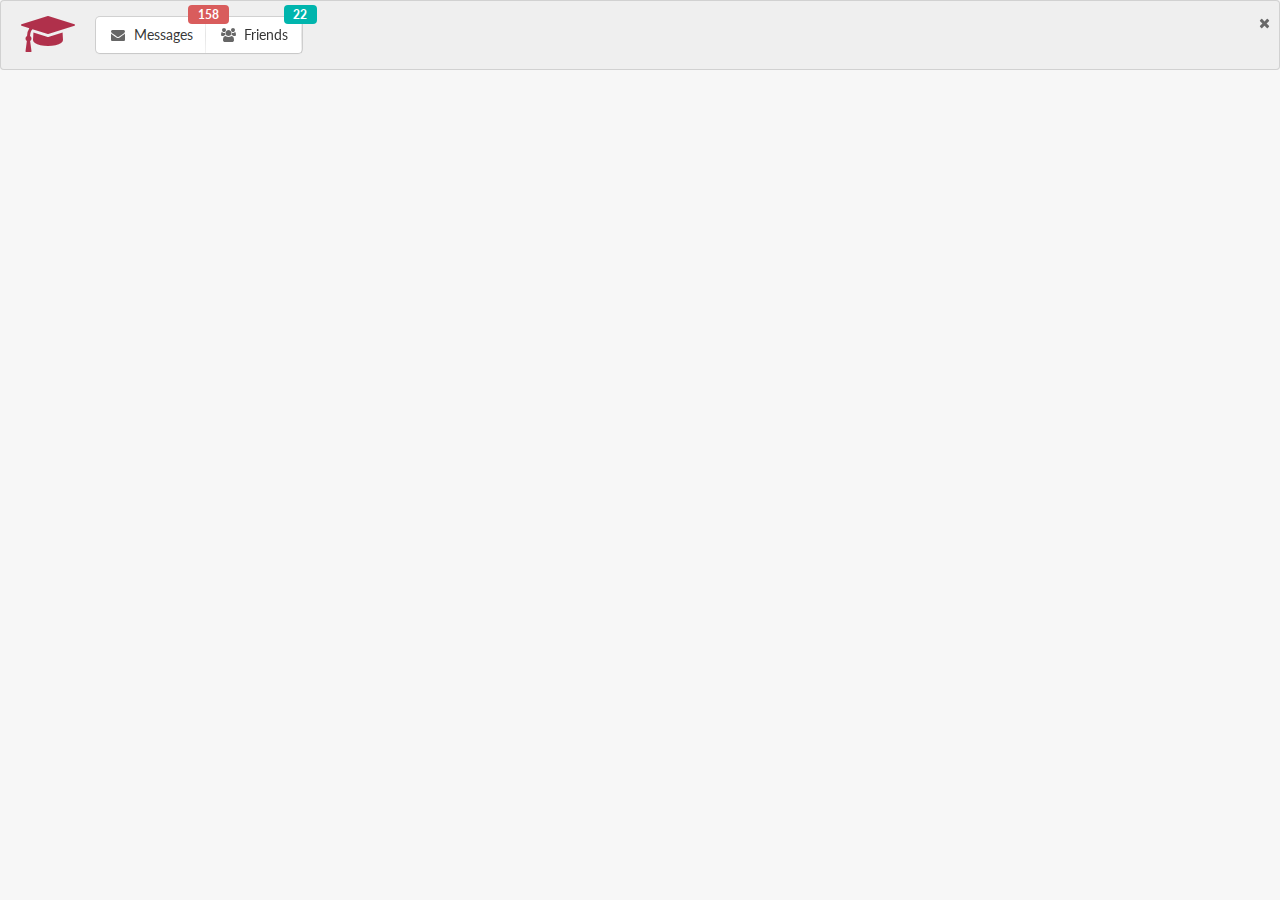
<file: 2/index.html>
<!DOCTYPE html>

<html>
<head>

  <meta charset="utf-8" />
  <meta http-equiv="X-UA-Compatible" content="IE=edge,chrome=1" />
  <meta name="viewport" content="width=device-width, initial-scale=1.0, maximum-scale=1.0">

  <title>2. Strings &amp; Data Types</title>

  <link rel="stylesheet" type="text/css" href="css/semantic.min.css">
  <link rel="stylesheet" type="text/css" href="css/styles.css">

</head>

<body>
  

   <!-- DO NOT EDIT HTML -->

  <!-- Messages: 
      * Message: http://semantic-ui.com/collections/message.html 
      * Icon: http://semantic-ui.com/elements/icon.html
      * Label: http://semantic-ui.com/elements/label.html
  -->
  
  <!-- Message -->
  <div class="ui icon message">
    
    <!-- Close Button -->
    <i class="close icon"></i>

    <!-- Change to "student" icon -->
    <i class="student icon"></i>

    <div class="content">

        <!-- Floating Label -->
        <div class="ui compact menu">
          <a class="item">
            <i class="icon mail"></i> Messages
            <div class="floating ui red label msg">22</div>
          </a>
          <a class="item">
            <i class="icon users"></i> Friends
            <div class="floating ui teal label">22</div>
          </a>
        </div>


    </div>
  </div>


  
  
  <script src="http://cdnjs.cloudflare.com/ajax/libs/jquery/2.0.3/jquery.js"></script>
  <script src="js/semantic.min.js"></script>
  <script src="js/scripts.js"></script>

</body>
</html>
</file>
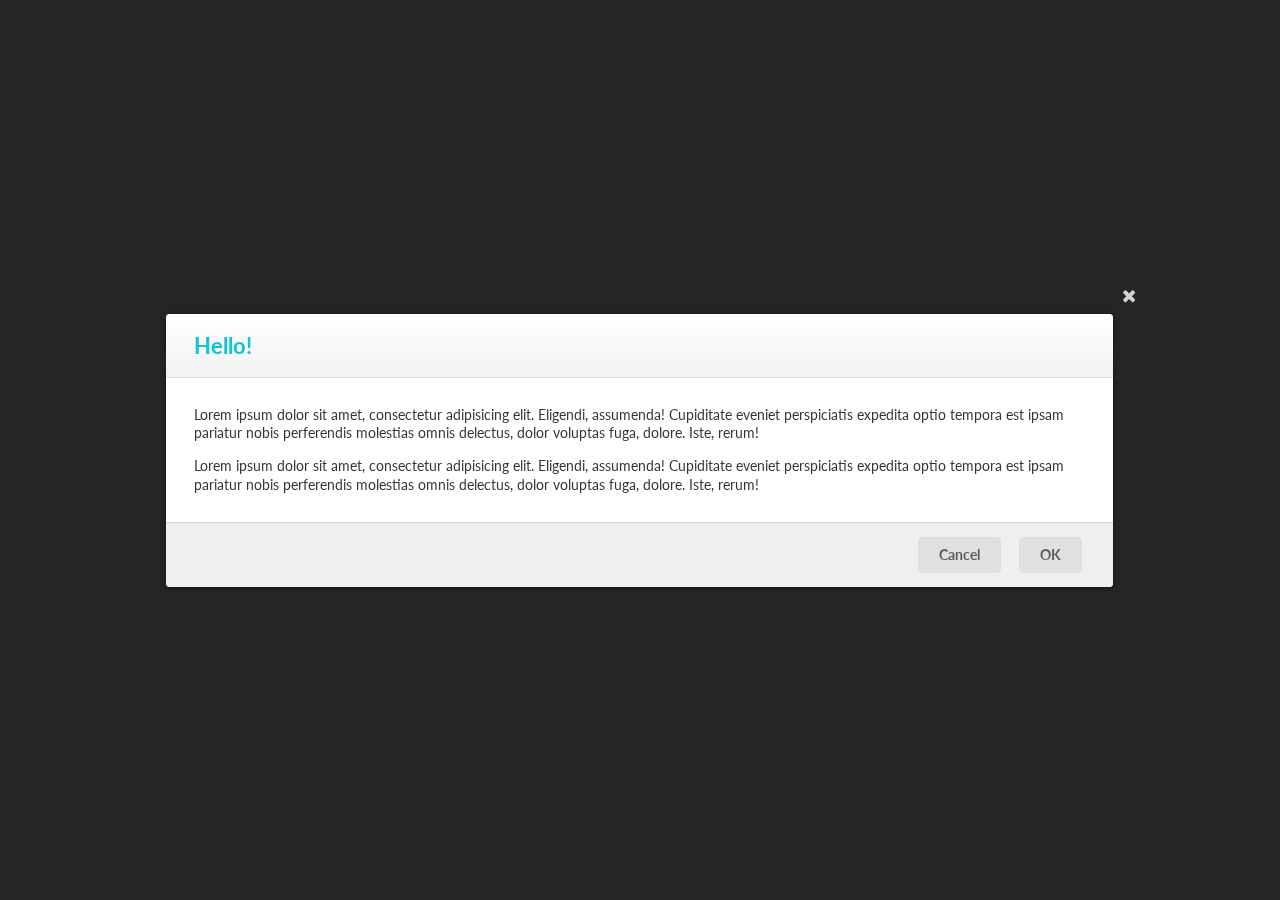
<file: 3/index.html>
<!DOCTYPE html>

<html>
<head>

  <meta charset="utf-8" />
  <meta http-equiv="X-UA-Compatible" content="IE=edge,chrome=1" />
  <meta name="viewport" content="width=device-width, initial-scale=1.0, maximum-scale=1.0">

  <title>3. Random Header Message in an Array</title>

  <link rel="stylesheet" type="text/css" href="css/semantic.min.css">
  <link rel="stylesheet" type="text/css" href="css/styles.css">

</head>

<body>
  
  <!-- 
	Modal: http://semantic-ui.com/modules/modal.html#/usage
   -->

   <!-- Modal -->
  <div class="ui modal">
	  <i class="close icon"></i>
	  <div class="header">
	    Hello!
	  </div>
	  <div class="content">
	   
		<p>Lorem ipsum dolor sit amet, consectetur adipisicing elit. Eligendi, assumenda! Cupiditate eveniet perspiciatis expedita optio tempora est ipsam pariatur nobis perferendis molestias omnis delectus, dolor voluptas fuga, dolore. Iste, rerum!</p>

		<p>Lorem ipsum dolor sit amet, consectetur adipisicing elit. Eligendi, assumenda! Cupiditate eveniet perspiciatis expedita optio tempora est ipsam pariatur nobis perferendis molestias omnis delectus, dolor voluptas fuga, dolore. Iste, rerum!</p>	

	  </div>
	  <div class="actions">
	    <div class="ui button">Cancel</div>
	    <div class="ui button">OK</div>
	  </div>
	</div>
  
  <script src="http://cdnjs.cloudflare.com/ajax/libs/jquery/2.0.3/jquery.js"></script>
  <script src="js/semantic.min.js"></script>
  <script src="js/scripts.js"></script>

</body>
</html>
</file>
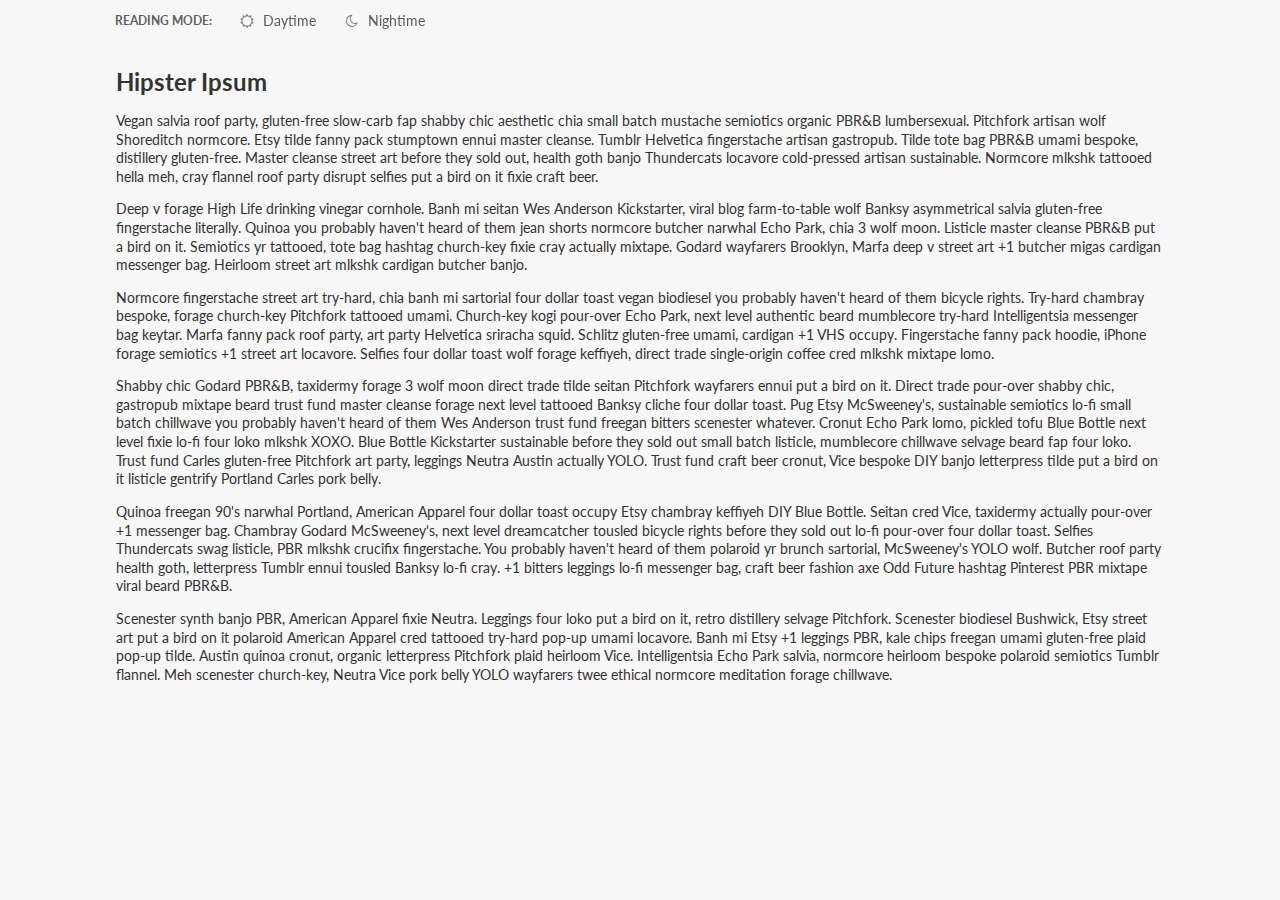
<file: 4/index.html>
<!DOCTYPE html>

<html>
<head>

  <meta charset="utf-8" />
  <meta http-equiv="X-UA-Compatible" content="IE=edge,chrome=1" />
  <meta name="viewport" content="width=device-width, initial-scale=1.0, maximum-scale=1.0">

  <title>4. Toggle Day &amp; Night Reading with Events</title>

  <link rel="stylesheet" type="text/css" href="css/semantic.min.css">
  <link rel="stylesheet" type="text/css" href="css/styles.css">

</head>

<body class="day">
  
  <!-- DO NOT EDIT HTML -->
  <div class="ui one column page grid">
    
    <div class="column">
      
      <div class="ui text menu">
        <div class="header item">Reading Mode:</div>
        <a class="item" id="targetday">
          <i class="sun icon"></i> Daytime
        </a>
        <a class="item" id="targetnight">
          <i class="moon icon"></i> Nightime
        </a>
      </div>
  

      <h2>Hipster Ipsum</h2>
      <p>Vegan salvia roof party, gluten-free slow-carb fap shabby chic aesthetic chia small batch mustache semiotics organic PBR&amp;B lumbersexual.  Pitchfork artisan wolf Shoreditch normcore.  Etsy tilde fanny pack stumptown ennui master cleanse.  Tumblr Helvetica fingerstache artisan gastropub.  Tilde tote bag PBR&amp;B umami bespoke, distillery gluten-free.  Master cleanse street art before they sold out, health goth banjo Thundercats locavore cold-pressed artisan sustainable.  Normcore mlkshk tattooed hella meh, cray flannel roof party disrupt selfies put a bird on it fixie craft beer.</p><p>Deep v forage High Life drinking vinegar cornhole.  Banh mi seitan Wes Anderson Kickstarter, viral blog farm-to-table wolf Banksy asymmetrical salvia gluten-free fingerstache literally.  Quinoa you probably haven't heard of them jean shorts normcore butcher narwhal Echo Park, chia 3 wolf moon.  Listicle master cleanse PBR&amp;B put a bird on it.  Semiotics yr tattooed, tote bag hashtag church-key fixie cray actually mixtape.  Godard wayfarers Brooklyn, Marfa deep v street art +1 butcher migas cardigan messenger bag.  Heirloom street art mlkshk cardigan butcher banjo.</p><p>Normcore fingerstache street art try-hard, chia banh mi sartorial four dollar toast vegan biodiesel you probably haven't heard of them bicycle rights.  Try-hard chambray bespoke, forage church-key Pitchfork tattooed umami.  Church-key kogi pour-over Echo Park, next level authentic beard mumblecore try-hard Intelligentsia messenger bag keytar.  Marfa fanny pack roof party, art party Helvetica sriracha squid.  Schlitz gluten-free umami, cardigan +1 VHS occupy.  Fingerstache fanny pack hoodie, iPhone forage semiotics +1 street art locavore.  Selfies four dollar toast wolf forage keffiyeh, direct trade  single-origin coffee cred mlkshk mixtape lomo.</p><p>Shabby chic Godard PBR&amp;B, taxidermy forage 3 wolf moon direct trade  tilde seitan Pitchfork wayfarers ennui put a bird on it.  Direct trade  pour-over shabby chic, gastropub mixtape beard trust fund master cleanse forage next level tattooed Banksy cliche four dollar toast.  Pug Etsy McSweeney's, sustainable semiotics lo-fi small batch chillwave you probably haven't heard of them Wes Anderson trust fund freegan bitters scenester whatever.  Cronut Echo Park lomo, pickled tofu Blue Bottle next level fixie lo-fi four loko mlkshk XOXO.  Blue Bottle Kickstarter sustainable before they sold out small batch listicle, mumblecore chillwave selvage beard fap four loko.  Trust fund Carles gluten-free Pitchfork art party, leggings Neutra Austin actually YOLO.  Trust fund craft beer cronut, Vice bespoke DIY banjo letterpress tilde put a bird on it listicle gentrify Portland Carles pork belly.</p><p>Quinoa freegan 90's narwhal Portland, American Apparel four dollar toast occupy Etsy chambray keffiyeh DIY Blue Bottle.  Seitan cred Vice, taxidermy actually pour-over +1 messenger bag.  Chambray Godard McSweeney's, next level dreamcatcher tousled bicycle rights before they sold out lo-fi pour-over four dollar toast.  Selfies Thundercats swag listicle, PBR mlkshk crucifix fingerstache.  You probably haven't heard of them polaroid yr brunch sartorial, McSweeney's YOLO wolf.  Butcher roof party health goth, letterpress Tumblr ennui tousled Banksy lo-fi cray.  +1 bitters leggings lo-fi messenger bag, craft beer fashion axe Odd Future hashtag Pinterest PBR mixtape viral beard PBR&amp;B.</p><p>Scenester synth banjo PBR, American Apparel fixie Neutra.  Leggings four loko put a bird on it, retro distillery selvage Pitchfork.  Scenester biodiesel Bushwick, Etsy street art put a bird on it polaroid American Apparel cred tattooed try-hard pop-up umami locavore.  Banh mi Etsy +1 leggings PBR, kale chips freegan umami gluten-free plaid pop-up tilde.  Austin quinoa cronut, organic letterpress Pitchfork plaid heirloom Vice.  Intelligentsia Echo Park salvia, normcore heirloom bespoke polaroid semiotics Tumblr flannel.  Meh scenester church-key, Neutra Vice pork belly YOLO wayfarers twee ethical normcore meditation forage chillwave.</p>

    </div>

  </div>
  
  <script src="http://cdnjs.cloudflare.com/ajax/libs/jquery/2.0.3/jquery.js"></script>
  <script src="js/semantic.min.js"></script>
  <script src="js/scripts.js"></script>

</body>
</html>
</file>
<file: 2/css/styles.css>
/* 
	* Make student icon, mortarbaord, Eagle Red 
	* Eagle Red `#a10022`
*/



.icon .student {

	color: #a10022;
}
</file>
<file: 3/css/styles.css>
/* 
 * Change color & opacity of modal background 
 * Eagle Red at value of `rgba(13,196,217,.75)`
*/


.modal  {
	background: rgba(13,196,217,.75);

}


/* 
	* Override color of Greeting/Heading to `rgb(13,196,217)`
*/


.ui .modal .header {
	color: rgb(13,196,217);
}
</file>
<file: 4/css/styles.css>
/* DO NOT EDIT CSS */

/* Day Mode Styling */
.day {
  background: rgb(247, 247, 247);
  color: #333;
}

.day .ui.menu .item {
	color: #333;
}

/* Night Mode Styling */
.night {
  background: #333;
  color: rgb(247, 247, 247);
}

.night .ui.menu .item {
	color: #fff;
}
</file>
